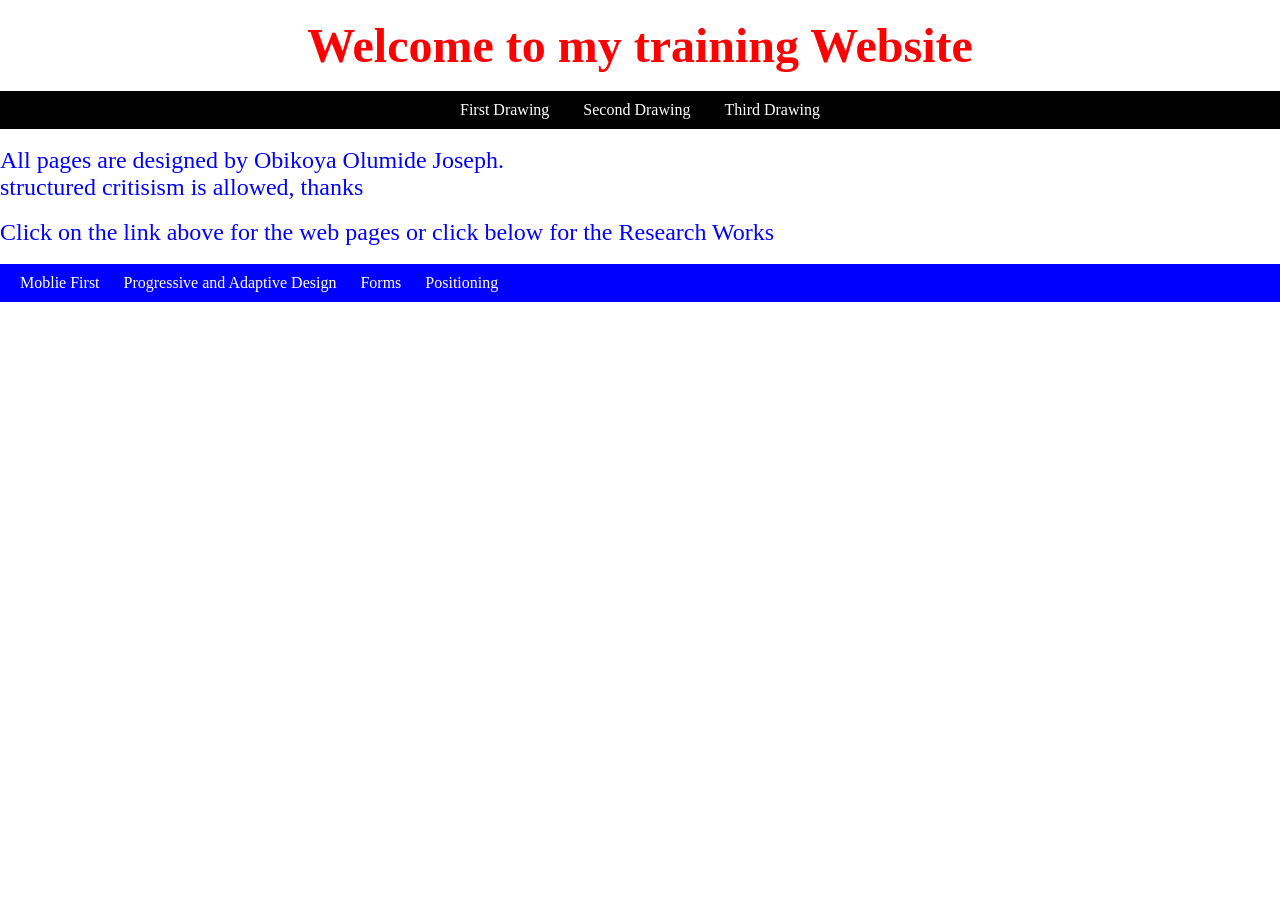
<file: index.html>
<!doctype html>
<html> 
<head>
<meta charset="utf-8">
               <link rel="icon" type="image/x-icon" href="./images/logo.png"/>
				<link href="css/style.css" rel="stylesheet" type="text/css"/>
<title>Skillmid Web Pages </title>
</head>
 <body>
 <br>
  	<h1> Welcome to my training Website </h1>
  <br>
   	<ul class=menu>
    		
    		<li><a href="drawing1.html">First Drawing</a></li>
    		<li><a href="drawing2.html">Second Drawing</a></li>
    		<li><a href="drawing3.html">Third Drawing</a></li>
    </ul>
<br>
    <p> All pages are designed by Obikoya Olumide Joseph.<br> structured critisism is allowed, thanks </p>
    <br>
    <p>Click on the link above for the web pages or click below for the Research Works</p>
<br>
<ul class=menu2>
    		
    		<li><a href="Research_1.html"> Moblie First</a></li>
    		<li><a href="Research_2.html"> Progressive and Adaptive Design </a></li>
    		<li><a href="Research_3.html"> Forms</a></li>
    		<li><a href="Research_4.html"> Positioning </a></li>
    </ul>
 </body>
</html>
</file>
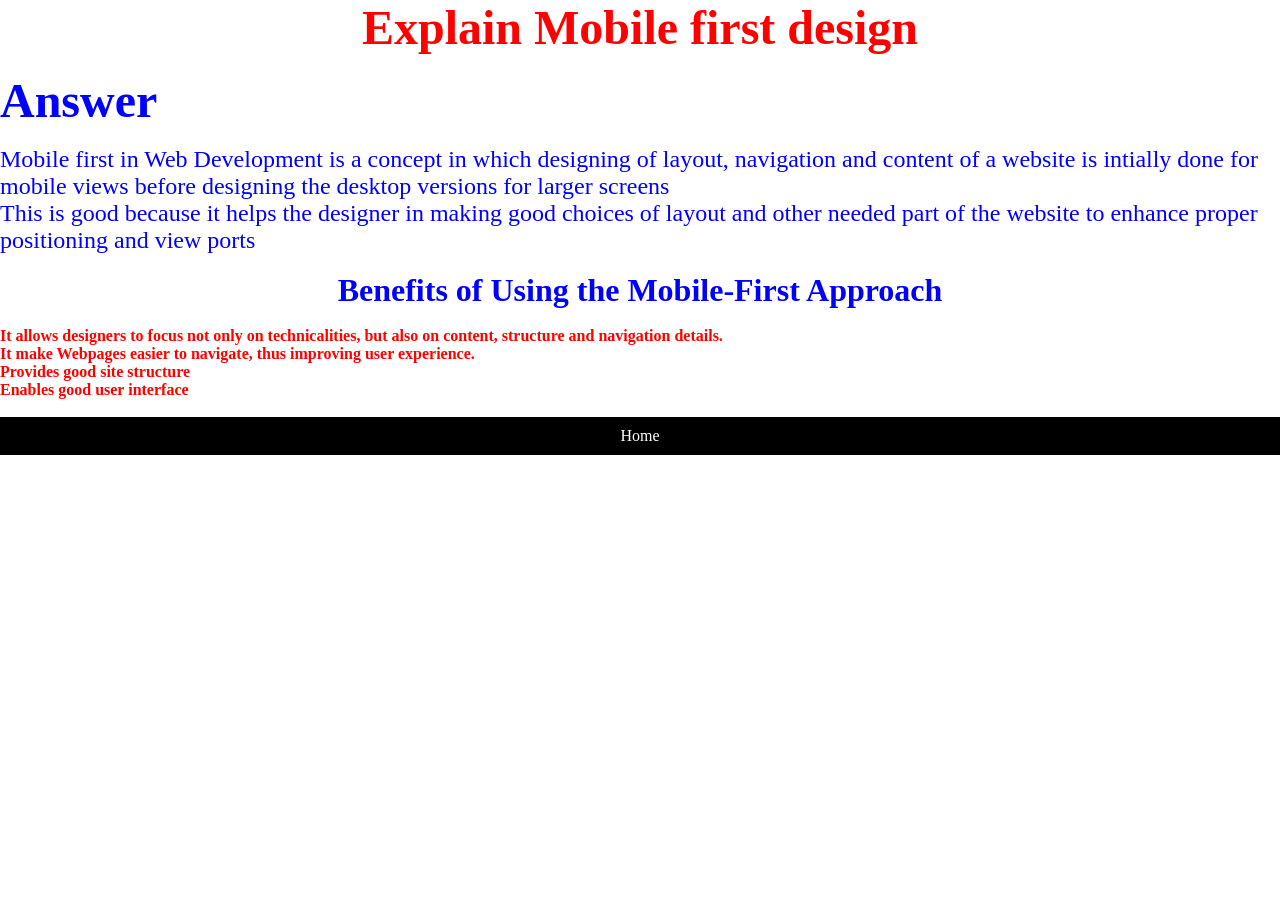
<file: Research_1.html>
<!doctype html>
<html>
 <head>
	<title>Research on Mobile first</title>
	<meta charset="utf-8">
	<link rel="icon" type="image/x-icon" href="./images/logo.png"/>
	<link href="css/style.css" rel="stylesheet" type="text/css"/>
</head>
<body>
 	<h1> Explain Mobile first design </h1>
<br>
<h2> <b> Answer </b> </h2>
<br>
<p> Mobile first in Web Development is a concept in which designing of layout, navigation and content of a website is intially done for mobile views before designing the desktop versions for larger screens</p>
<p>This is good because it helps the designer in making good choices of layout and other needed part of the website to enhance proper positioning and view ports</p>
<br>
<h3>Benefits of Using the Mobile-First Approach</h3>
<br>

	<h5>It allows designers to focus not only on technicalities, but also on content, structure and navigation details.</h5>
	<h5>It make Webpages easier to navigate, thus improving user experience.</h5>
	<h5>Provides good site structure</h5>
	<h5>Enables good user interface</h5>

<br>

<ul class=menu>
    		
    		<li><a href="index.html">Home</a></li>
    		</ul>

</body>

</html>
</file>
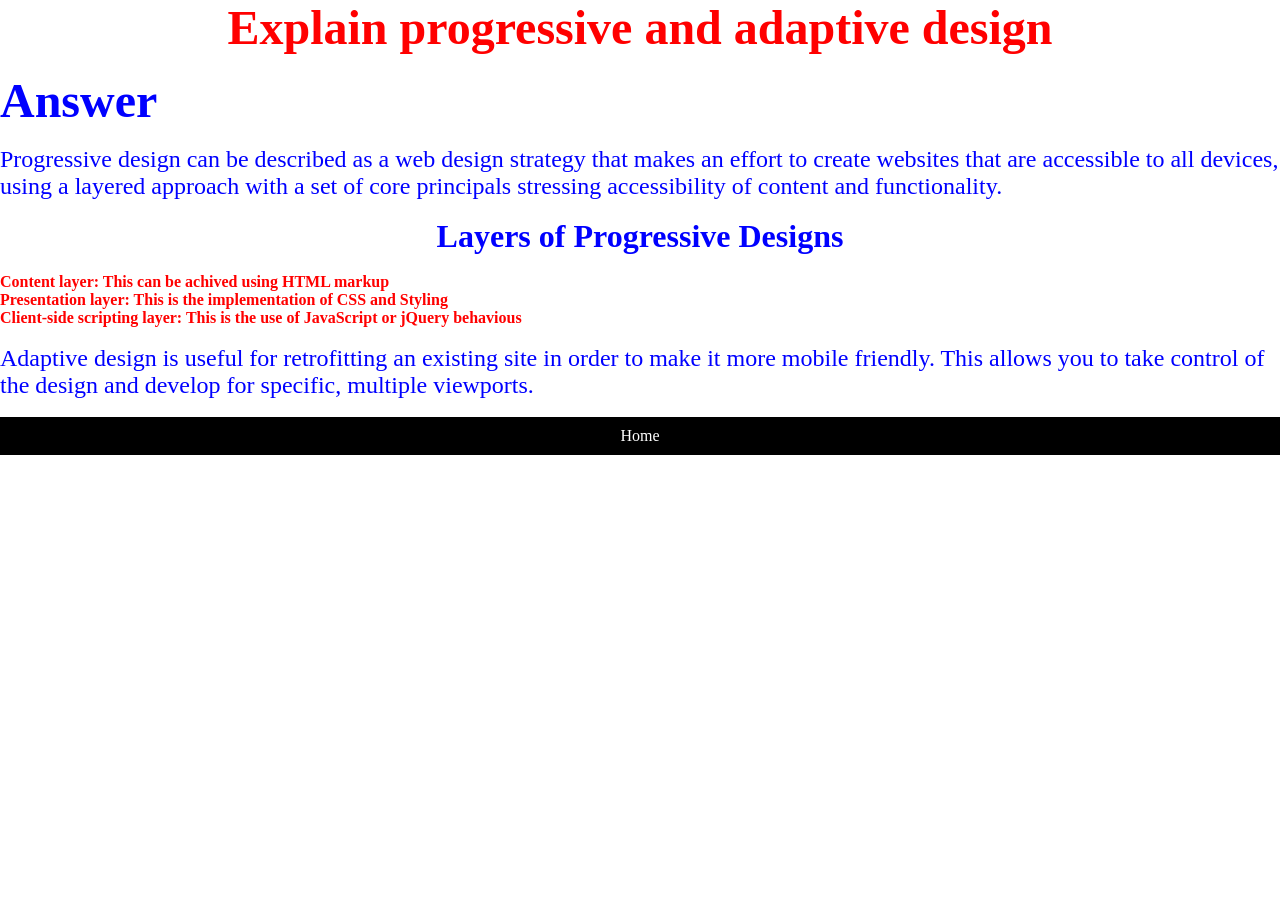
<file: Research_2.html>
<!doctype html>
<html>
 <head>
	<title>Research on Progressive and adaptive design</title>
	<meta charset="utf-8">
	<link rel="icon" type="image/x-icon" href="./images/logo.png"/>
	<link href="css/style.css" rel="stylesheet" type="text/css"/>
</head>
<body>
 	<h1> Explain progressive and adaptive design </h1>
<br>
<h2> <b> Answer </b> </h2>
<br>
<p>Progressive design can be described as a web design strategy that makes an effort to create websites that are accessible to all devices, using a layered approach with a set of core principals stressing accessibility of content and functionality.</p>

<br>
<h3>Layers of Progressive Designs</h3>
<br>

	<h5>Content layer: This can be achived using HTML markup</h5>
	<h5>Presentation layer: This is the implementation of CSS and Styling</h5>
	<h5>Client-side scripting layer: This is the use of JavaScript or jQuery behavious</h5>
	

<br>

<p>Adaptive design is useful for retrofitting an existing site in order to make it more mobile friendly. This allows you to take control of the design and develop for specific, multiple viewports. </p>

<br>
<ul class=menu>
    		
    		<li><a href="index.html">Home</a></li>
    		</ul>

</body>

</html>
</file>
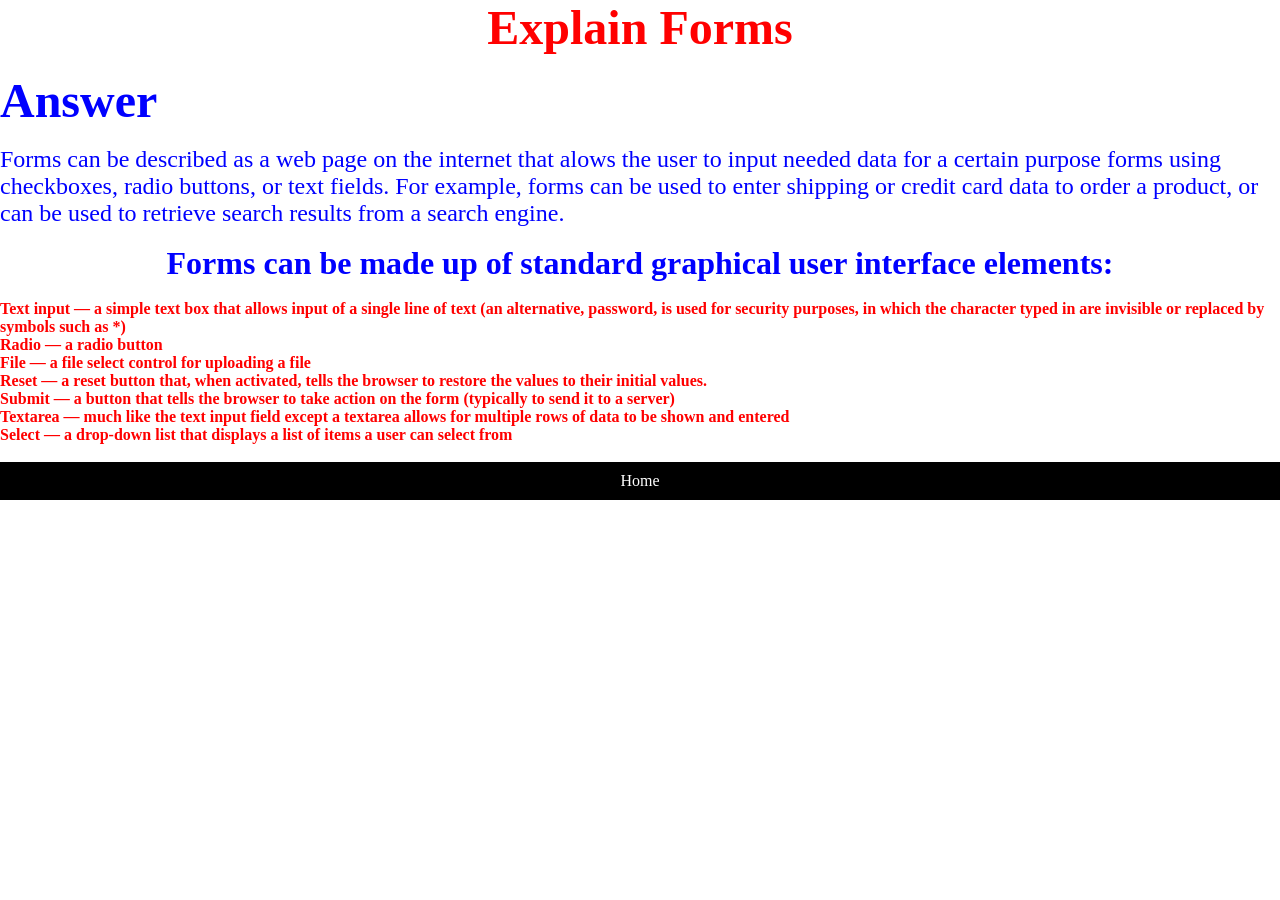
<file: Research_3.html>
<!doctype html>
<html>
 <head>
	<title>Research on Forms</title>
	<meta charset="utf-8">
	<link rel="icon" type="image/x-icon" href="./images/logo.png"/>
	<link href="css/style.css" rel="stylesheet" type="text/css"/>
</head>
<body>
 	<h1> Explain Forms</h1>
<br>
<h2> <b> Answer </b> </h2>
<br>
<p> Forms can be described as a web page on the internet that alows the user to input needed data for a certain purpose forms using checkboxes, radio buttons, or text fields. For example, forms can be used to enter shipping or credit card data to order a product, or can be used to retrieve search results from a search engine.</p>
<br>
<h3>Forms can be made up of standard graphical user interface elements:</h3>
<br>
	<h5>Text input — a simple text box that allows input of a single line of text (an alternative, password, is used for security purposes, in which the character typed in are invisible or replaced by symbols such as *)</h5>
	<h5>Radio — a radio button</h5>
	<h5>File — a file select control for uploading a file</h5>
	<h5>Reset — a reset button that, when activated, tells the browser to restore the values to their initial values.</h5>
	<h5>Submit — a button that tells the browser to take action on the form (typically to send it to a server)</h5>
	<h5>Textarea — much like the text input field except a textarea allows for multiple rows of data to be shown and entered</h5>
	<h5>Select — a drop-down list that displays a list of items a user can select from</h5>

<br>

<ul class=menu>
    		
    		<li><a href="index.html">Home</a></li>
    		</ul>

</body>

</html>
</file>
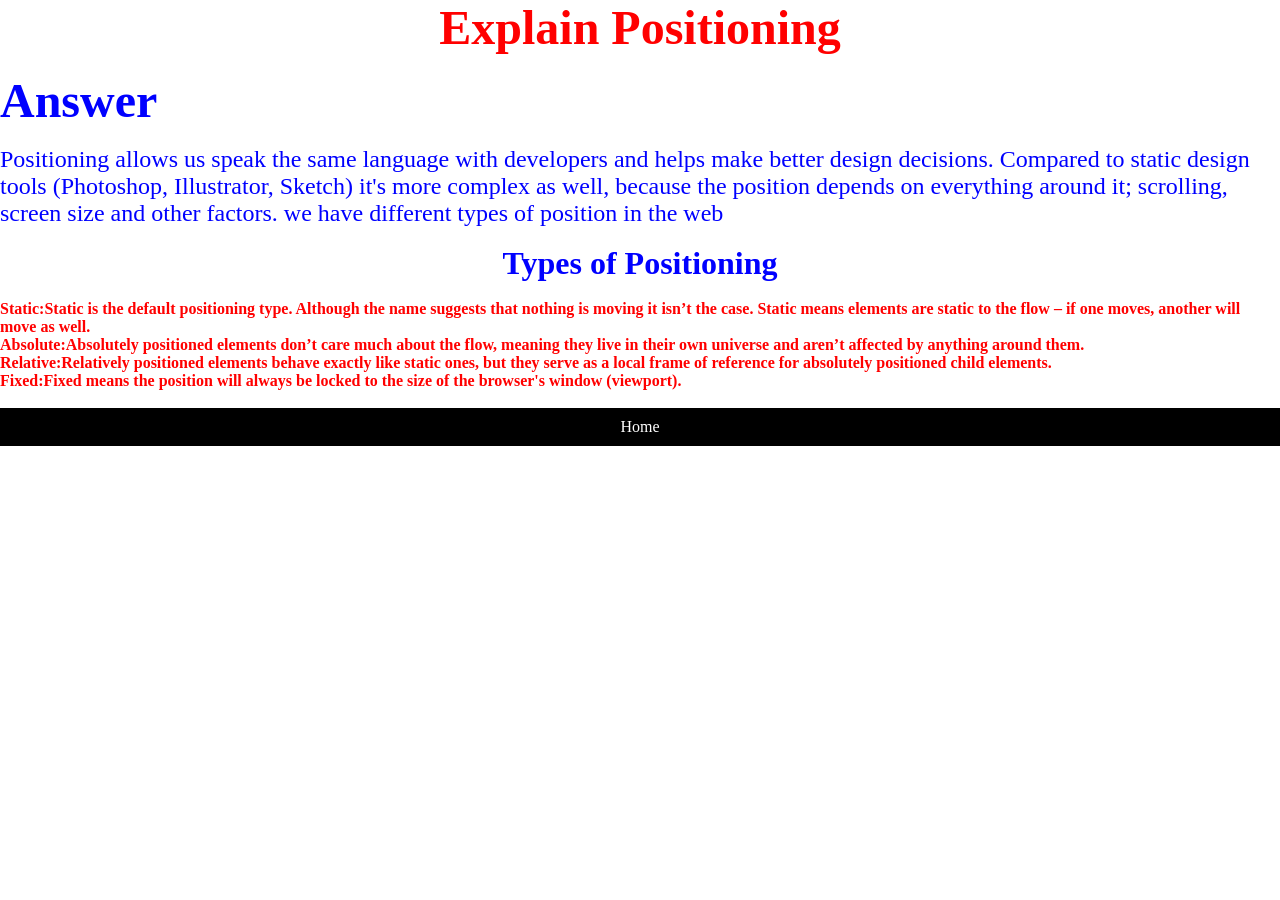
<file: Research_4.html>
<!doctype html>
<html>
 <head>
	<title>Research on Positioning</title>
	<meta charset="utf-8">
	<link rel="icon" type="image/x-icon" href="./images/logo.png"/>
	<link href="css/style.css" rel="stylesheet" type="text/css"/>
</head>
<body>
 	<h1> Explain Positioning</h1>
<br>
<h2> <b> Answer </b> </h2>
<br>
<p> Positioning allows us speak the same language with developers and helps make better design decisions. Compared to static design tools (Photoshop, Illustrator, Sketch) it's more complex as well, because the position depends on everything around it; scrolling, screen size and other factors. we have different types of position in the web</p>
<br>
<h3>Types of Positioning</h3>
<br>
	<h5>Static:Static is the default positioning type. Although the name suggests that nothing is moving it isn’t the case. Static means elements are static to the flow – if one moves, another will move as well. </h5>
	<h5>Absolute:Absolutely positioned elements don’t care much about the flow, meaning they live in their own universe and aren’t affected by anything around them.</h5>
	<h5>Relative:Relatively positioned elements behave exactly like static ones, but they serve as a local frame of reference for absolutely positioned child elements. </h5>
	<h5>Fixed:Fixed means the position will always be locked to the size of the browser's window (viewport).</h5>
	
<br>

<ul class=menu>
    		
    		<li><a href="index.html">Home</a></li>
    		</ul>

</body>

</html>
</file>
<file: css/style.css>
*{
	margin:0px;
	padding:0px;
}

h1
{
	color: red;
	font-family: cursive;
	font-weight: 50%;
	font-size: 3em;
	text-align: center;
}

h2
{
	color: blue;
	font-family: cursive;
	font-weight: 50%;
	font-size: 3em;
	text-align: left;
}
h3
{
	color: blue;
	font-family: cursive;
	font-weight: 10%;
	font-size: 2em;
	text-align: center;
}
h5
{
	color: red;
	font-family: cursive;
	font-weight: 20%;
	font-size: 1em;
	text-align: left;
}
ul.menu>li 
    	{
    		display:inline;
    		margin-left:5px;
    		margin-right:5px;
    		text-align:center;
    		padding:10px;
    		
    	}

    	
    ul.menu
    	{
    	background-color: black;
    	padding:10px;
 		text-align: center;
    	}
	
	ul.menu>li>a
	{
 		text-align: center;
 		text-decoration: none;
 		color: white;
	}

	li:hover
	{
		background-color: red;

	}
ol.menu>li
	{
		background-color: red;

	}
	p
	{
		font-size: 1.5em;
		color:blue;
		font-family:unset;
	}
	ul.menu2
    	{
    	padding:10px;
 		text-align: left;

    	}
    	ul.menu2>li 
    	{
    		display:inline;
    		margin-left:5px;
    		margin-right:5px;
    		text-align:center;
    		padding:5px;
    		
    	}
    	ul.menu2>li>a
	{

 		text-align: center;
 		text-decoration: none;
    	color: white;
	}
	 ul.menu2
    	{
    	background-color: blue;
    	padding:10px;
 		text-align: left;
    	}

  /*CSS FOR DRAWINGS*/
 *{
  margin: 0px;
  padding: 0px;
}

/*The main Drawing Calculation*/

div#container{
  border: 0px solid black; 
}


div.col-one{
  border: 1px solid black; 
  height: 15em; 
  margin: 0 1% 0 0;
  float: left; 
  width:13%;
}

/*The split Drawing Calculation*/
div.row1
{
  height: 18%; 
  border: 1px solid black;
}

div.row2
{
  height: 67%; 
  border: 1px solid black;
}
div.row3
{
  height: 12.5%; 
  border: 0px solid black;
}

div#last div.row2{
  height: 6% !important;
}


div#last div.row3{
  height: 73.5% !important;
}


div.sub-col1{
  border: 0px solid black; 
  float:left;
  height:100%;
}


.col2{
  width:67.6%;
}


.col1{
  width:31.6%;
}


div.sub-row1{
  border: 1px solid black;
  height: 49.8%;

}


div.sub-row21,div.sub-row22{
  float:left;
  height: 97%;

}


div.sub-row21{
  width: 58.6%;
  border: 1px solid black;
}


div.sub-row22{
  width: 39.7%;
  border: 0px solid black;

}

div.sub-col2 {
    border: 1px solid black;
    float:right;
    height:100%;
}

div.sub2-row1{
  border: 1px solid black;
  height: 69%;
}

div.sub2-row2{
  border: 0.5px solid black;
  height: 28%;
}

div.sub-col3 {
    border: 0px solid black;
    float:right;
    height:100%;
    width: 31.7%
}




div.sub1-col3 {
    height: 83%; 
    width: 67%;
    border: 1px solid black;
    float: left;
}
div.sub-col-col1{
  border: 1px solid black;
  height: 32.4%;
   width:100%
}

div.sub-col1-col {
  border: 1px solid black;
  height: 45%;
  width: 42%;
}
</file>
